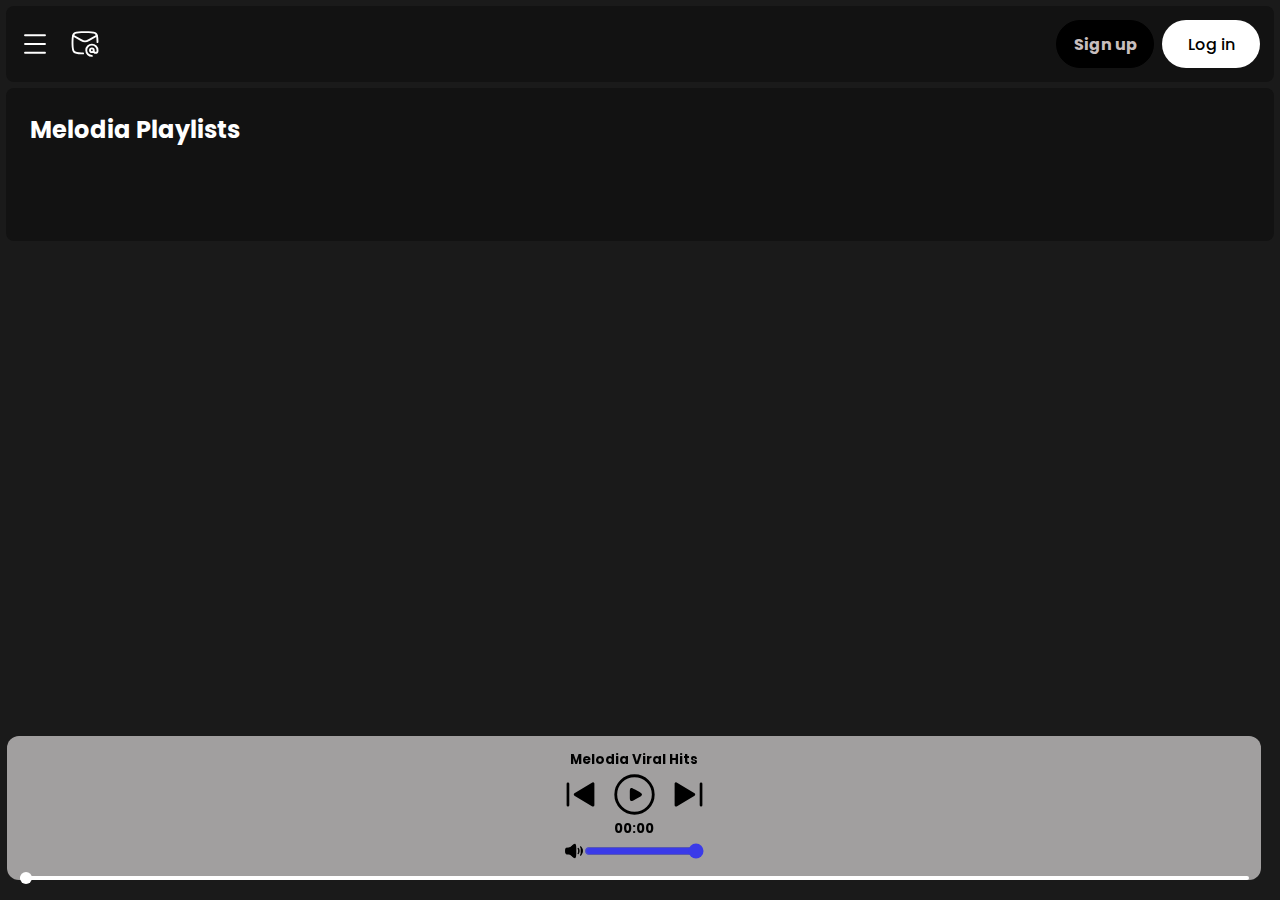
<file: index.html>
<!DOCTYPE html>
<html lang="en">
<head>
  <meta charset="UTF-8">
  <meta name="viewport" content="width=device-width, initial-scale=1.0">
  <title>Melodia - Online Music</title>
  <link rel="stylesheet" href="css/style.css">
  <link rel="stylesheet" href="css/utility.css">
  <link rel="icon"  type="image/png" href="favicon-32x32.png">

</head>
<body>
  <div class="container flexn">
  <div class="left">
    <div class="home rounded bg_black m-1">
      <img class="cross" src="img/cross.svg" alt="">
      <div class="logo">
        <a href="index.html"> <img class="logo" src="img/logo1.png" alt="logo"> </a>
      </div>
      <ul class="redirect">
        <li><img class="invert " src="img/home.svg" alt="home">Home</li>
        <li><img class="invert " src="img/search.svg" alt="search">Search</li>
      </ul>
    </div>
    <div class="library rounded bg_black flex p-1 m-1">
      <p><img class="invert" src="img/playlist.svg" alt="playlist">Your Library</p>
      
      <div class="songList">
        <ul> 

        </ul>
      </div>
      <div class="footer">
        <a href="info.html">Legal</a>
        <a href="info.html">Safety & Privacy Center</a>
        <a href="info.html">Privacy Policy</a>
        <a href="info.html">Cookies</a>
        <a href="info.html">About Ads</a>
        <a href="info.html">Accessibility</a>    
      </div>
    </div>
  </div>
  <div class="right">
    <div class="header bg_black rounded p-1 m-1">
      <div class="nav">  
        <img class="menu" src="img/menu.svg" alt="">
        <img id="mail" src="img/mail.svg" alt="">
      </div>
      <div class="btns">
        <button class="Signup">Sign up</button>
        <button class="Login">Log in</button>
      </div>
    </div>
    <div class="spotifyPlaylists bg_black rounded p-2 m-1">
      <h2>Melodia Playlists</h2>
      <div class="cardCont ">
       

      </div>
    </div>
    <div class="playbar">
      <div class="seekbar">
        <div class="circle"></div>
      </div>
      <div class="playbarInfo">
      
      <div class="songInfo">Melodia Viral Hits</div>
      <div class="songBtn">
        <img id="prevbtn" src="img/prevsong.svg" alt="Previous Song">
        <img id="playbtn" id src="img/play2.svg" alt="Play/Pause">
        <img id="nextbtn" src="img/nextsong.svg" alt="Previous Song">
      </div>
      <div class="timevol">
      <div class="songTime">00:00</div>
      <div class="volumeicon">
        <div><img id="sound" src="img/volume.svg" alt="volume"></div>
        <div class="range">
          <input title="volume" type="range" name="volume" value="100">
        </div>
      </div>
    </div>
    </div>
    </div>
  </div>
  
</div>
<script src="js/script.js"></script>
</body>
</html>
</file>
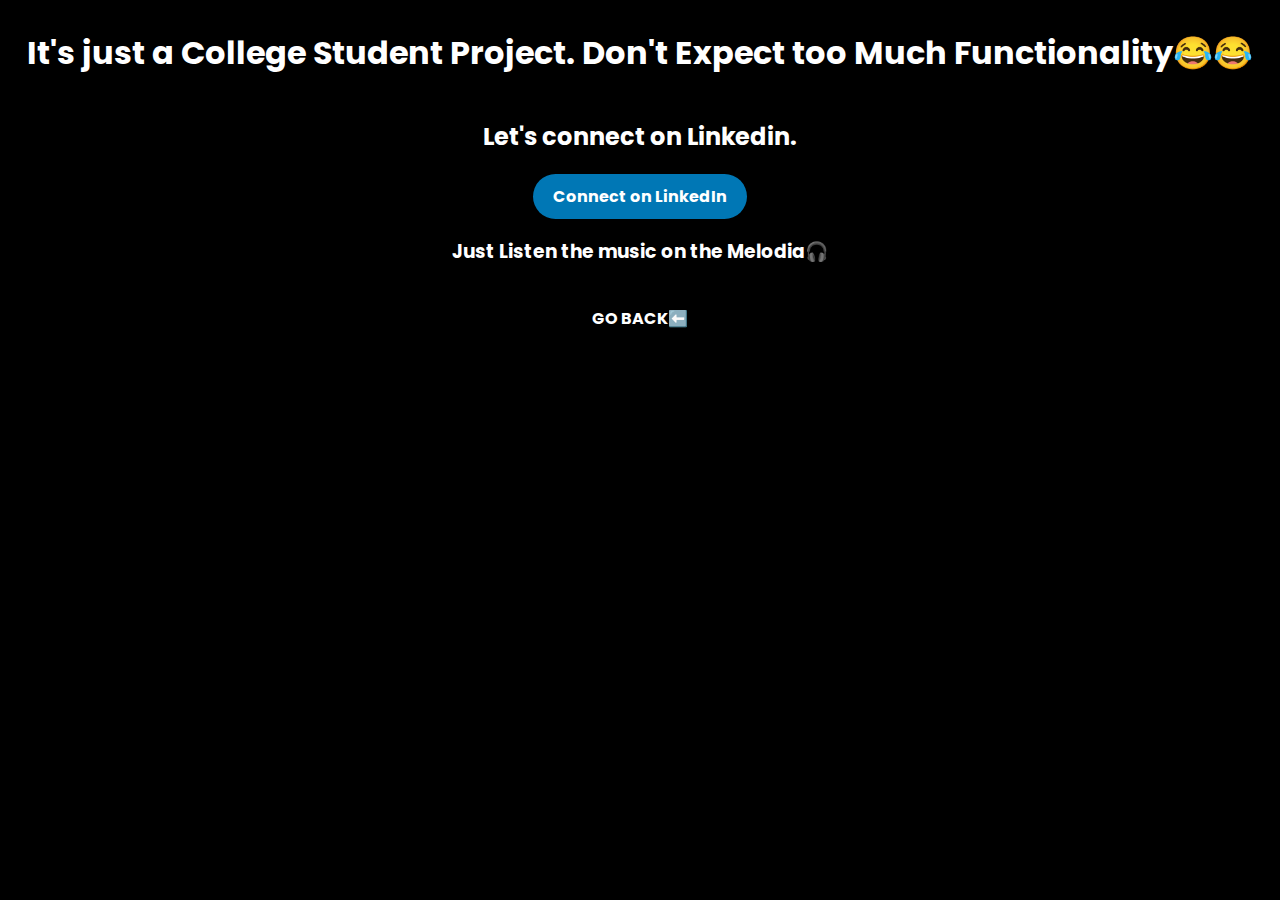
<file: info.html>
<!DOCTYPE html>
<html lang="en">
<head>
  <meta charset="UTF-8">
  <meta name="viewport" content="width=device-width, initial-scale=1.0">
  <title>Melodia - Online Music</title>
  <link rel="stylesheet" href="css/info.css">
  <link rel="icon"  type="image/png" href="favicon-32x32.png">
</head>
<body>
  <div class="content">
    <h1>It's just a College Student Project. Don't Expect too Much Functionality😂😂</h1>
    <h2>Let's connect on Linkedin.</h2>
    <a href="https://www.linkedin.com/in/lokeshpunwani29" class="linkedin-button">
      Connect on LinkedIn
  </a>
  <h3>Just Listen the music on the Melodia🎧</h3>
  <a href="http://lokeshpunwani29.site/Melodia/"><h4>GO BACK⬅️</h4><a>
  </div>
</body>
</html>
</file>
<file: css/style.css>
@import url('https://fonts.googleapis.com/css2?family=Poppins:ital,wght@0,100;0,200;0,300;0,400;0,500;0,600;0,700;0,800;0,900;1,100;1,200;1,300;1,400;1,500;1,600;1,700;1,800;1,900&display=swap');
*{
  margin: 0 0 0 0;
  padding: 0 0 0 0;
  font-family: "Poppins", sans-serif;
  font-weight: 700;
  font-style: normal;
}
:root{
  --a:0
  --top:0px
}
body{
  background-color: rgb(26, 26, 26);
}
.left{
width: 25vw;
}

.right{
  width: 75vw;
  position: relative;
  overflow-x: hidden;
  padding-bottom: 0px;
  margin-bottom: 0px;
}
.logo{
  
  height: 90;
  width: 200px;

}
.redirect{
  cursor: pointer;
}
.home{
  padding: 10px;
}
.home ul li{
  width: 25px;
  list-style: none;
  display: flex;
  align-items: center;
  gap: 15px;
  margin: 17px;
}
.songList{
  background-color: rgb(14, 12, 12);
  overflow:auto;
  max-height: 50vh;
}
.songList ul{
  padding: 5px 12px;
  display: list-item;
  list-style-type: none;
}
.songList ul li{  
  margin: 5px 0px;
  border: 0.1px solid rgb(141, 141, 141);
  border-radius: 6px;
  cursor: pointer;
  display: flex;
  align-items: center;
  justify-content: space-between;
  gap: 20px;
  padding: 8px 4px;
}
.song-Info{
  display: flex;
  align-items: center;
  justify-content: center;
  gap: 5px;
}
.songTitle{
  font-size: 12px;
  font-weight: 600;
}
.artistName{
  font-size: 9px;
  font-weight: 500;
  color: gray;
}
.playNow{
  font-weight: 500;
  font-size: 10px;
  gap: 5px;
  display: flex;
  align-items: center;
  justify-content: center;
}
.bg_black{
  background-color: #121212;
  color: white;
}
.invert{
  filter: invert(1);
}
.library{
  position: relative;
  min-height: 70vh;
}
.library p{
  
  display: flex;
  align-items: center;
  gap: 15px;
  margin: 17px;
}
.footer{
  position: absolute;
  bottom: 8px;
  display: flex;
  flex-wrap: wrap;
  gap: 14px;
  font-size: 10px;
  text-align:start;
  font-weight: 200;
}
.footer a{
  color: rgb(165, 162, 162);
  text-decoration: none;
  font-weight: 400;
  font-size: 10px;
}
.header{
  display: flex;
  justify-content: space-between;
  align-items:center ;
}
.nav{
  display: flex;
  align-items: center;
  justify-content: center;
  gap: 20px;
}
#mail{
  cursor: pointer;
}
.btns{
  display: flex;
  align-items: center;
  justify-content: space-between;
  gap: 8px;
}
.Signup{
  color: rgb(199, 190, 190);
  background-color: black;
  border: 1px solid black;
  padding: 2px;
  width: 98px;
  height: 48px;
  border-radius: 29px;
  text-align: center;
  font-weight: 700;
  font-size: medium;
  cursor: pointer;
}
.Signup:hover{
font-size: 1.05rem;
color: white;
}
.Login{
  cursor: pointer;
  color: black;
  font-size: medium;
  background-color: white;
  padding: 2px;
  width: 98px;
  height: 48px;
  border-radius: 29px;
  text-align: center;
  font-weight: 500;
  border: none;
}
.Login:hover{
  font-size: 1.05rem;
  font-weight: 700;
  width: 99px;
  height: 48px;
}
.spotifyPlaylists{
  max-height: 78vh;
  overflow-y:scroll;
}
.cardCont{
  margin-top: 35px;
  margin-bottom: 35px;
  justify-content: center;
  display: flex;
  align-items: center;
  flex-wrap: wrap;
  gap: 12px;

}
.card{
width: 200px;
display: flex;
gap: 8px;
flex-wrap: wrap;
align-items: center;
background-color: rgb(42, 42, 42);
position: relative;
padding: 10px;
border-radius: 6px;
font-size: small;
font-weight: bold;
--a:0;
}
.card:hover{
  background-color: black;
  cursor: pointer;
  --a:1;
}
.card p{
  font-weight: 400;
  color: rgb(174, 173, 173);
}
.card img{
  border-radius: 6px;
  width: 100%;
  object-fit:contain;
}
.play{
cursor: pointer;
position: absolute;
top: 135px;
right: 15px;
opacity: var(--a);
transition: all 0.3s ease-out;
}

.playbar{
  bottom: 70px;
  position: relative;
  background-color: rgba(185, 183, 183, 0.854);
  border-radius: 12px;
  margin: 0px 7px;
  width: 99.3%;
  height: 10%;
  display: flex;
  align-items: center;
  justify-content: center;
}
.seekbar{
  cursor: pointer;
  border-radius: 12px;
  position: absolute;
  align-self: last baseline;
  height: 4px;
  width: 98.8%;
  background-color: rgb(255, 255, 255);
}
.circle{
  cursor: pointer;
  position: relative;
  align-self: first baseline;
  height: 12px;
  width: 12px;
  bottom: 4px;
  border-radius: 13px;
  background-color: #ffffff;
  transition: left 0.7s;
}
.playbarInfo{
  position: absolute;
  border: none;
  width: 98%;
  height: 5%;
  padding: 12px 16px;
  display: flex;
  justify-content: space-between;
  align-items: center;
}
.timevol{
  display: flex;
  align-items: center;
  justify-content: center;
  gap: 2px;
  flex-direction: column;
}
.volumeicon{
  display: flex;
  align-items: center;
  justify-content: center;
  cursor: pointer;
}
input{
  accent-color: rgb(58, 58, 232);
  width: 120px;
  cursor: pointer;
}
.songBtn{
  align-self: center;
  display: flex;
  align-items: center;
  justify-content: center;
  gap: 10px;
}
.songBtn img{
  cursor: pointer;}
.menu{
  display: none;
}
.cross{
  display: none;
}


@media (max-width: 1400px)
{
  .left{
  position: absolute;
  z-index: 1;
  left: -100%;
  transition: all 0.4s ease-in-out;
  width: 430px;
  background-color: #292929;
  margin-top: 0px;
}
.right{
  width: 100vw;
  margin-top: 0px;
}
.playbar{
  
  justify-content: center;
  height: 16vh;
  width: 98vw;
  position: fixed;
  bottom: 20px;
}
.playbarInfo{
  padding: 0px 0px;
  font-size: smaller;
  flex-direction: column;
  justify-content: center;
  gap: 2px;
}
.seekbar{
  width: 98%;
}
.menu{
  display: block;
  cursor: pointer;
}
.cross{
  position: absolute;
  z-index: 1;
  display: block;
  right: 30px;
  top: 22px;
}
.spotifyPlaylists{
  overflow-y:scroll;
}
.card{
  width: 250px;
  gap: 10px;
  padding: 12px;
  border-radius: 8px;
  font-size: medium;
}
.spotifyPlaylists{
  max-height: 68vh;
}
  .play{
    cursor: pointer;
    position: absolute;
    top: 175px;
    right: 18px;
    transition: all 0.3s ease-out;
    }
}

@media (max-width: 550px)
{
  .left{
    width: 100vw;
  }
  .spotifyPlaylists{
    max-height: 67vh;
  }
  .playbar{
    justify-content: center;
    height: 14vh;
    width: 96vw;
    position: fixed;
    bottom: 25px;
  }
}
/* @media (max-height: 740px)
{
  .playbar{
    height: 18vh;
    width: 98vw;
    position: fixed;
    bottom: 25px;
    gap: 1px;
  }
} */
@media (max-height: 680px)
{
  .playbar{
    height: 24vh;
    width: 99vw;
    position: fixed;
    bottom: 22px;
    gap: 1px;
  }
}
</file>
<file: css/utility.css>
.border{
  border: 2px solid red;
  margin: 2px;
}
.flexn{
  display: flex;
}
.flexf{
  display: flex;
  justify-content: center;
  align-items: center;
}
.justify-center{
  justify-content: center;
}
.align-center{
  align-items: center;
}
.rounded{
  border-radius: 8px;
}
.p-1{
  padding: 14px;
}
.m-1{
  margin: 6px;
}
.p-2{
  padding: 24px;
}
/* Customize the scrollbar */
::-webkit-scrollbar {
  width: 1px; /* Width of the scrollbar */
}
::-webkit-scrollbar-track {
  background: #000000; /* Track color */
}
::-webkit-scrollbar-thumb {
  background: #ffffff; /* Thumb color */
}
input[type="range"]::-webkit-slider-runnable-track {
  color-scheme: black;
}
</file>
<file: css/info.css>
@import url('https://fonts.googleapis.com/css2?family=Poppins:ital,wght@0,100;0,200;0,300;0,400;0,500;0,600;0,700;0,800;0,900;1,100;1,200;1,300;1,400;1,500;1,600;1,700;1,800;1,900&display=swap');
*{
  font-family: "Poppins", sans-serif;
  font-weight: 700;
  font-style: normal;
  color: white;
  background-color: black;
}
.content{
  display: flex;
  align-items: center;
  flex-direction: column;
  justify-content: center;
}

.content a{
  text-decoration: none;
}

.linkedin-button {
  display: inline-block;
  padding: 10px 20px;
  background-color: #0077B5; /* LinkedIn blue */
  color: #fff;
  text-decoration: none;
  border-radius: 24px;
  font-weight: 700;
  transition: background-color 0.3s ease;
}

.linkedin-button:hover {
  background-color: #005F8E; /* Darker blue on hover */
}

@media (max-width: 1240px)
{
.content{
  text-align: center;
  font-size: medium;
}

}
@media (max-width: 550px)
{
.content{
  text-align: center;
  font-size: smaller;
  gap: 20px;
}
.content h1{
  font-size: 18px;
}

}
</file>
